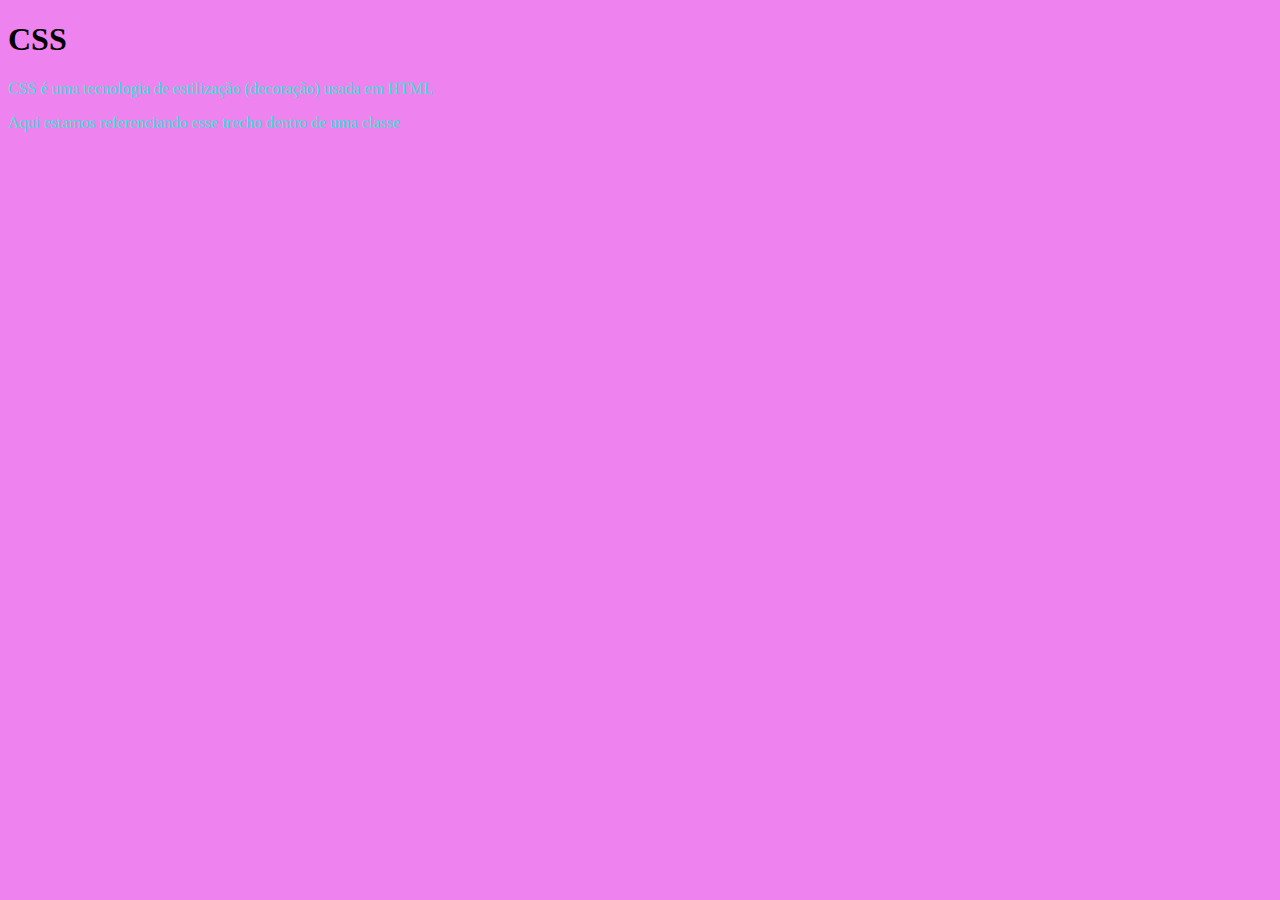
<file: aula07/anotacao.html>
<!DOCTYPE html>
<html lang="en">
<head>
    <link rel="stylesheet" href="style.css">
    <meta charset="UTF-8">
    <meta http-equiv="X-UA-Compatible" content="IE=edge">
    <meta name="viewport" content="width=device-width, initial-scale=1.0">
    <title>Document</title>
</head>
<body>
    <h1>CSS</h1>
    
<p>CSS é uma tecnologia de estilização (decoração) usada em HTML</p>
<p class="sou-uma-classe">Aqui estamos referenciando esse trecho dentro de uma classe</p>
</body>
</html>
</file>
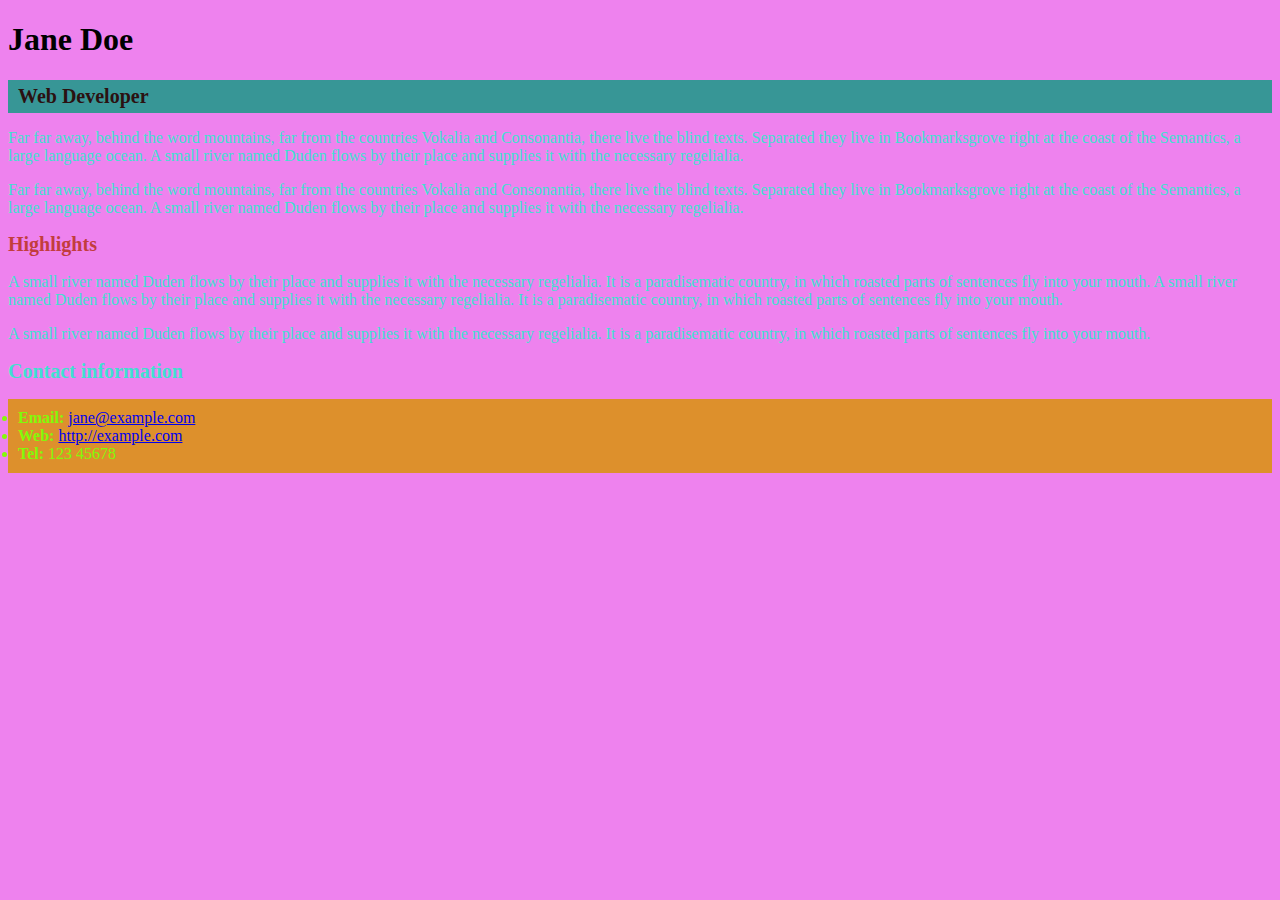
<file: aula07/index (1).html>
<!DOCTYPE html>
<html lang="en">

  <head>
    <link rel="stylesheet" href="style.css">
    <meta charset="utf-8">
    <title>Jane Doe</title>
  </head>

  <body>
    <header>
      <h1>Jane Doe</h1>
      <div class="job-title">Web Developer</div>
    </header>

    <main>
      <p>Far far away, behind the word mountains, far from the countries Vokalia and Consonantia, 
        there live the blind texts. Separated they live in Bookmarksgrove right at the coast of 
        the Semantics, a large language ocean. A small river named Duden flows by their place and 
        supplies it with the necessary regelialia.</p>
      <p>Far far away, behind the word mountains, far from the countries Vokalia and Consonantia, 
        there live the blind texts. Separated they live in Bookmarksgrove right at the coast of 
        the Semantics, a large language ocean. A small river named Duden flows by their place and 
        supplies it with the necessary regelialia.</p>

      <h2 id="high">Highlights</h2>

      <p>A small river named Duden flows by their place and supplies it with the necessary regelialia. 
        It is a paradisematic country, in which roasted parts of sentences fly into your mouth. 
        A small river named Duden flows by their place and supplies it with the necessary regelialia. 
        It is a paradisematic country, in which roasted parts of sentences fly into your mouth.</p>
      <p>A small river named Duden flows by their place and supplies it with the necessary regelialia. 
        It is a paradisematic country, in which roasted parts of sentences fly into your mouth.</p>

    </main>

    <footer>
      <h2>Contact information</h2>
      <ul>
        <li><strong>Email:</strong>
          <a href="mailto:jane@example.com">jane@example.com</a>
        </li>
        <li><strong>Web:</strong>
          <a href="http://example.com">http://example.com</a>
        </li>
        <li><strong>Tel:</strong> 123 45678</li>
      </ul>
    </footer>

  </body>

</html>
</file>
<file: aula07/style.css>
body {
font-family: Arial, Helvetica, sans-serif];
background-color: violet;
color: turquoise;
}
h1 {
    font-size: 40px
    font-family: Georgia, 'Times New Roman', Times, serif;
    color: black;
}
h2 {
    font-size: 20px;
}
.job-title {
    padding: 5px 10px 5px 10px;;
    font-size: 20px;
    font-weight: bold;
    color: rgb(43, 17, 17);
    background-color: rgb(55, 150, 150);
}
#high {
    color: rgb(194, 61, 61);
}
ul {
    padding: 10px;
    background-color: rgb(221, 144, 44);
    color: rgb(129, 250, 9);
}
</file>
